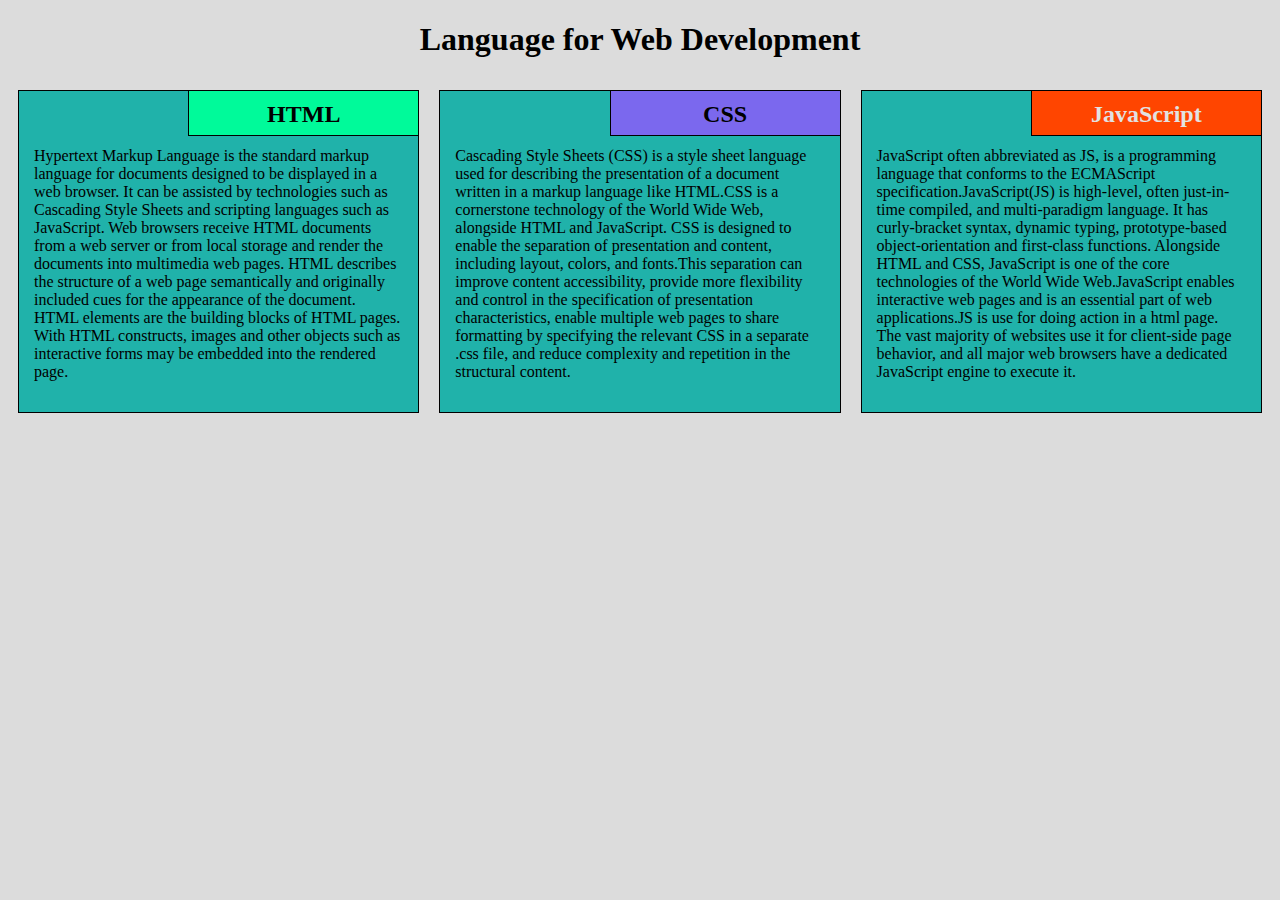
<file: module2-solution/index.html>
<!DOCTYPE html>
<html lang="en">

<head>
    <meta charset="utf-8">
    <meta name="viewport" content="width=device-width, initial-scale=1">
    <title>Assignment Solution for Module 2</title>
    <link rel="stylesheet" href="css/index.css">
</head>

<body>
    <h1>Language for Web Development</h1>
    <div class="row">
        <div class="col-lg-4 col-md-6 col-sm-12">
            <section class="html">
                <h2>HTML</h2>
                <p>
                    Hypertext Markup Language is the standard markup language for documents designed to be displayed in a web browser. It can be assisted by technologies such as Cascading Style Sheets and scripting languages such as JavaScript.
                    Web browsers receive HTML documents from a web server or from local storage and render the documents into multimedia web pages. HTML describes the structure of a web page semantically and originally included cues for the appearance of the document.
                    HTML elements are the building blocks of HTML pages. With HTML constructs, images and other objects such as interactive forms may be embedded into the rendered page.
                </p>
            </section>
        </div>
        <div class="col-lg-4 col-md-6 col-sm-12">
            <section class="css">
                <h2>CSS</h2>
                <p>
                    Cascading Style Sheets (CSS) is a style sheet language used for describing the presentation of a document written in a markup language like HTML.CSS is a cornerstone technology of the World Wide Web, alongside HTML and JavaScript.
                    CSS is designed to enable the separation of presentation and content, including layout, colors, and fonts.This separation can improve content accessibility, provide more flexibility and control in the specification of presentation characteristics, enable multiple web pages to share formatting by specifying the relevant CSS in a separate .css file, and reduce complexity and repetition in the structural content.
                    
                </p>
            </section>
        </div>
        <div class="col-lg-4 col-md-12 col-sm-12">
            <section class="js">
                <h2>JavaScript</h2>
                <p>
                    JavaScript often abbreviated as JS, is a programming language that conforms to the ECMAScript specification.JavaScript(JS) is high-level, often just-in-time compiled, and multi-paradigm language. It has curly-bracket syntax, dynamic typing, prototype-based object-orientation and first-class functions.
                    Alongside HTML and CSS, JavaScript is one of the core technologies of the World Wide Web.JavaScript enables interactive web pages and is an essential part of web applications.JS is use for doing action in a html page. 
                    The vast majority of websites use it for client-side page behavior, and all major web browsers have a dedicated JavaScript engine to execute it.
                </p>
            </section>
        </div>
    </div>
</body>

</html>
</file>
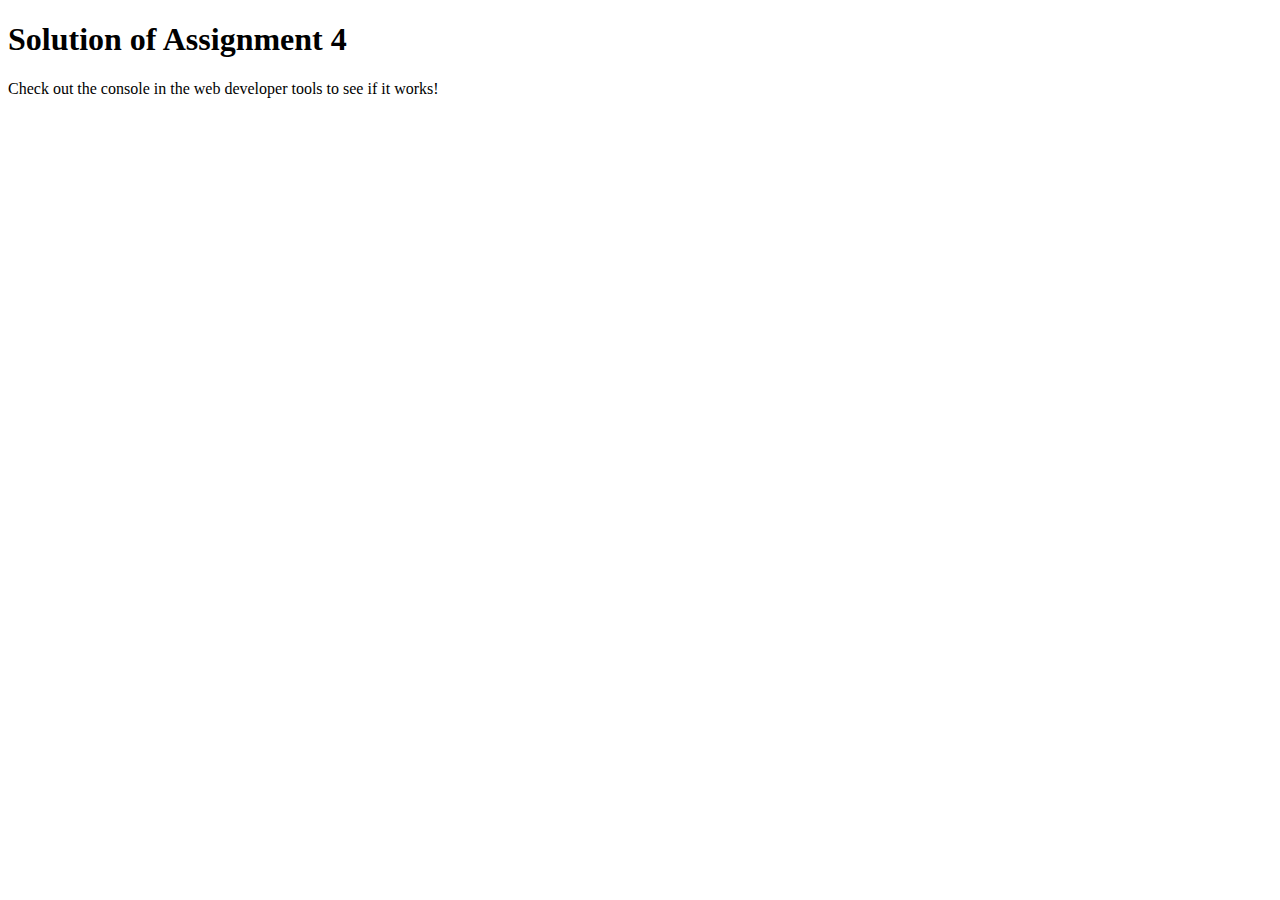
<file: module4-solution/Harder/index.html>
<!DOCTYPE html>
<html>

<head>
    <meta charset="utf-8">
    <title>Assignment Solution for Module 4</title>
    <script src="SpeakHello.js"></script>
    <script src="SpeakGoodBye.js"></script>
    <script src="script.js"></script>
</head>

<body>
    <h1>Solution of Assignment 4</h1>
    <p>Check out the console in the web developer tools to see if it works!</p>
</body>

</html>
</file>
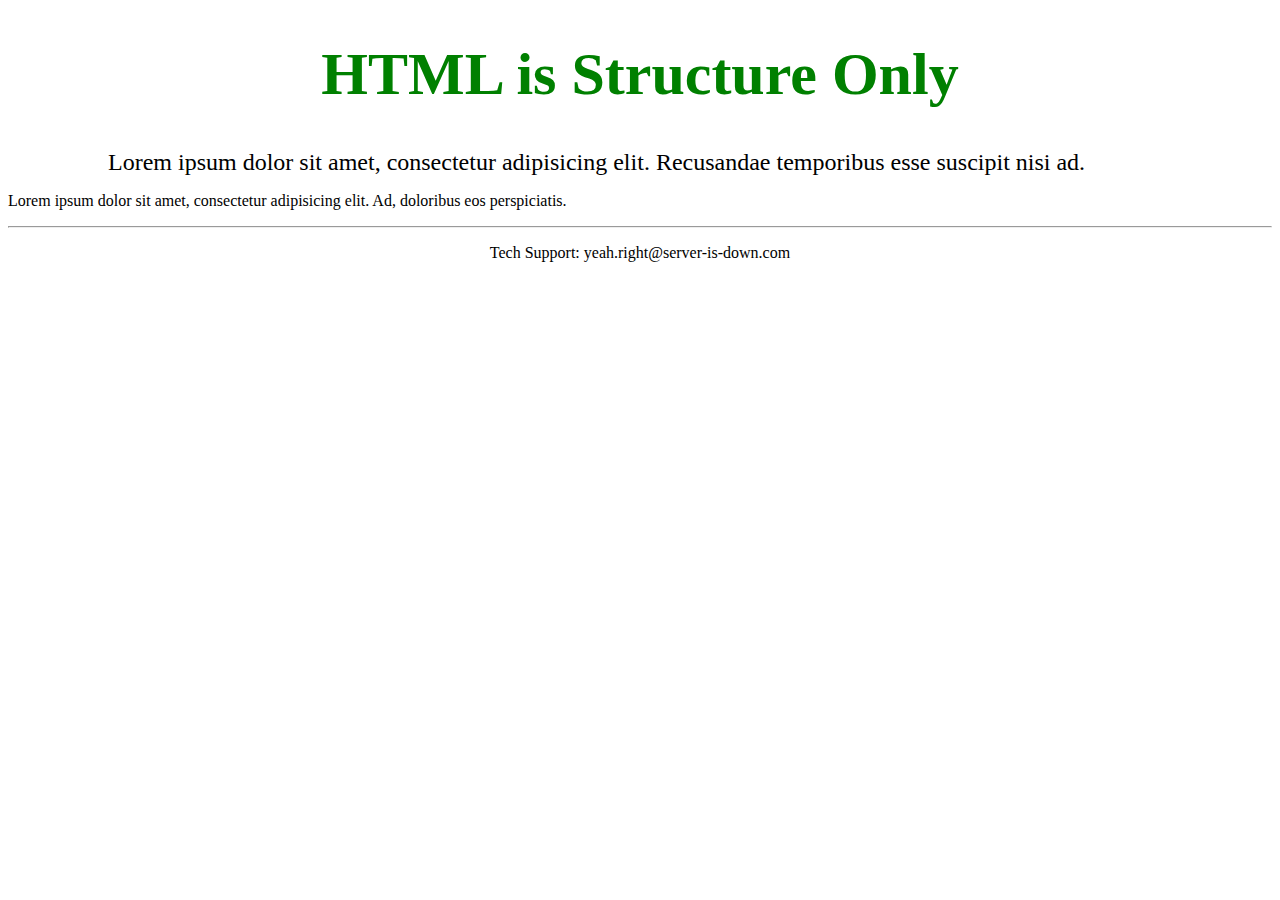
<file: module2-solution/css/structure-only-after.html>
<!doctype html>
<html>
  <head>
    <title>HTML is Structure Only (After)</title>
  </head>
  <body>
    <h1 style="color: green; font-size: 60px; text-align: center;">HTML is Structure Only</h1>
    <p style="margin: 0 100px 0 100px; font-size: 1.5em;">Lorem ipsum dolor sit amet, consectetur adipisicing elit. Recusandae temporibus esse suscipit nisi ad.</p>
    <p>Lorem ipsum dolor sit amet, consectetur adipisicing elit. Ad, doloribus eos perspiciatis.</p>
    <footer>
      <hr>
      <p style="text-align: center;" 
         onclick="alert('EMAILING US IS USELESS');">
         Tech Support: yeah.right@server-is-down.com
      </p>
    </footer>
  </body>
</html>
</file>
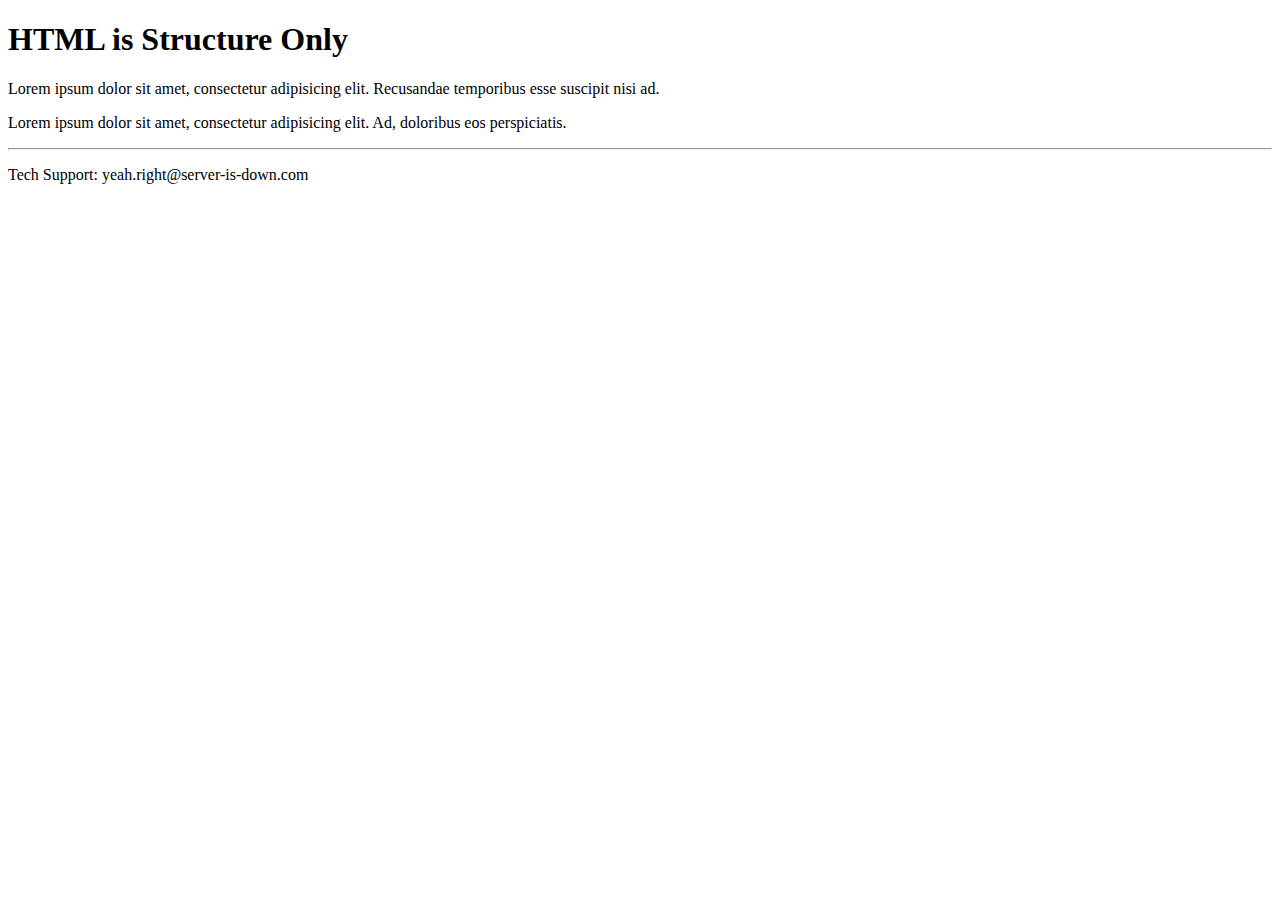
<file: module2-solution/css/structure-only-before.html>
<!doctype html>
<html>
  <head>
    <title>HTML is Structure Only (Before)</title>
  </head>
  <body>
    <h1>HTML is Structure Only</h1>
    <p>Lorem ipsum dolor sit amet, consectetur adipisicing elit. Recusandae temporibus esse suscipit nisi ad.</p>
    <p>Lorem ipsum dolor sit amet, consectetur adipisicing elit. Ad, doloribus eos perspiciatis.</p>
    <footer>
      <hr>
      <p>Tech Support: yeah.right@server-is-down.com</p>
    </footer>
  </body>
</html>
</file>
<file: module2-solution/css/index.css>
* {
    box-sizing: border-box;
    font-family: Times New Roman;
}

body {
    background-color:   #DCDCDC;
}

h1 {
    text-align: center;
    color: black;
}

section {
    border: 1px solid black;
    background-color:   #20B2AA;
    margin: 10px;
}

section>h2 {
    float: right;
    border-bottom: 1px solid black;
    border-left: 1px solid black;
    margin: 0;
    width: 230px;
    text-align: center;
    font-style: Times;
    font-size: 24px;
    font-weight: bold;
    height: 45px;
    padding-top: 10px;
}

section.html>h2 {
    background-color:   #00FA9A;
}

section.css>h2 {
    background-color: #7B68EE;
}

section.js>h2 {
    color: #e2e2e2;
    background-color:   #FF4500;
}

section>p {
    padding: 40px 15px 15px 15px;
}

.row {
    width: 100%;
}


/* Desktop view */

@media (min-width: 992px) {
    .col-lg-1, .col-lg-2, .col-lg-3, .col-lg-4, .col-lg-5, .col-lg-6, .col-lg-7, .col-lg-8, .col-lg-9, .col-lg-10, .col-lg-11, .col-lg-12 {
        float: left;
    }
    .col-lg-1 {
        width: 8.33%;
    }
    .col-lg-2 {
        width: 16.66%;
    }
    .col-lg-3 {
        width: 25%;
    }
    .col-lg-4 {
        width: 33.33%;
    }
    .col-lg-5 {
        width: 41.66%;
    }
    .col-lg-6 {
        width: 50%;
    }
    .col-lg-7 {
        width: 58.33%;
    }
    .col-lg-8 {
        width: 66.66%;
    }
    .col-lg-9 {
        width: 74.99%;
    }
    .col-lg-10 {
        width: 83.33%;
    }
    .col-lg-11 {
        width: 91.66%;
    }
    .col-lg-12 {
        width: 100%;
    }
}


/* Tablet view*/

@media (min-width: 768px) and (max-width: 991px) {
    .col-md-1, .col-md-2, .col-md-3, .col-md-4, .col-md-5, .col-md-6, .col-md-7, .col-md-8, .col-md-9, .col-md-10, .col-md-11, .col-md-12 {
        float: left;
    }
    .col-md-1 {
        width: 8.33%;
    }
    .col-md-2 {
        width: 16.66%;
    }
    .col-md-3 {
        width: 25%;
    }
    .col-md-4 {
        width: 33.33%;
    }
    .col-md-5 {
        width: 41.66%;
    }
    .col-md-6 {
        width: 50%;
    }
    .col-md-7 {
        width: 58.33%;
    }
    .col-md-8 {
        width: 66.66%;
    }
    .col-md-9 {
        width: 74.99%;
    }
    .col-md-10 {
        width: 83.33%;
    }
    .col-md-11 {
        width: 91.66%;
    }
    .col-md-12 {
        width: 100%;
    }
}


/* Mobile view  */

@media (max-width: 767px) {
    .col-sm-1, .col-sm-2, .col-sm-3, .col-sm-4, .col-sm-5, .col-sm-6, .col-sm-7, .col-sm-8, .col-sm-9, .col-sm-10, .col-sm-11, .col-sm-12 {
        float: left;
    }
    .col-sm-1 {
        width: 8.33%;
    }
    .col-sm-2 {
        width: 16.66%;
    }
    .col-sm-3 {
        width: 25%;
    }
    .col-sm-4 {
        width: 33.33%;
    }
    .col-sm-5 {
        width: 41.66%;
    }
    .col-sm-6 {
        width: 50%;
    }
    .col-sm-7 {
        width: 58.33%;
    }
    .col-sm-8 {
        width: 66.66%;
    }
    .col-sm-9 {
        width: 74.99%;
    }
    .col-sm-10 {
        width: 83.33%;
    }
    .col-sm-11 {
        width: 91.66%;
    }
    .col-sm-12 {
        width: 100%;
    }
}
</file>
